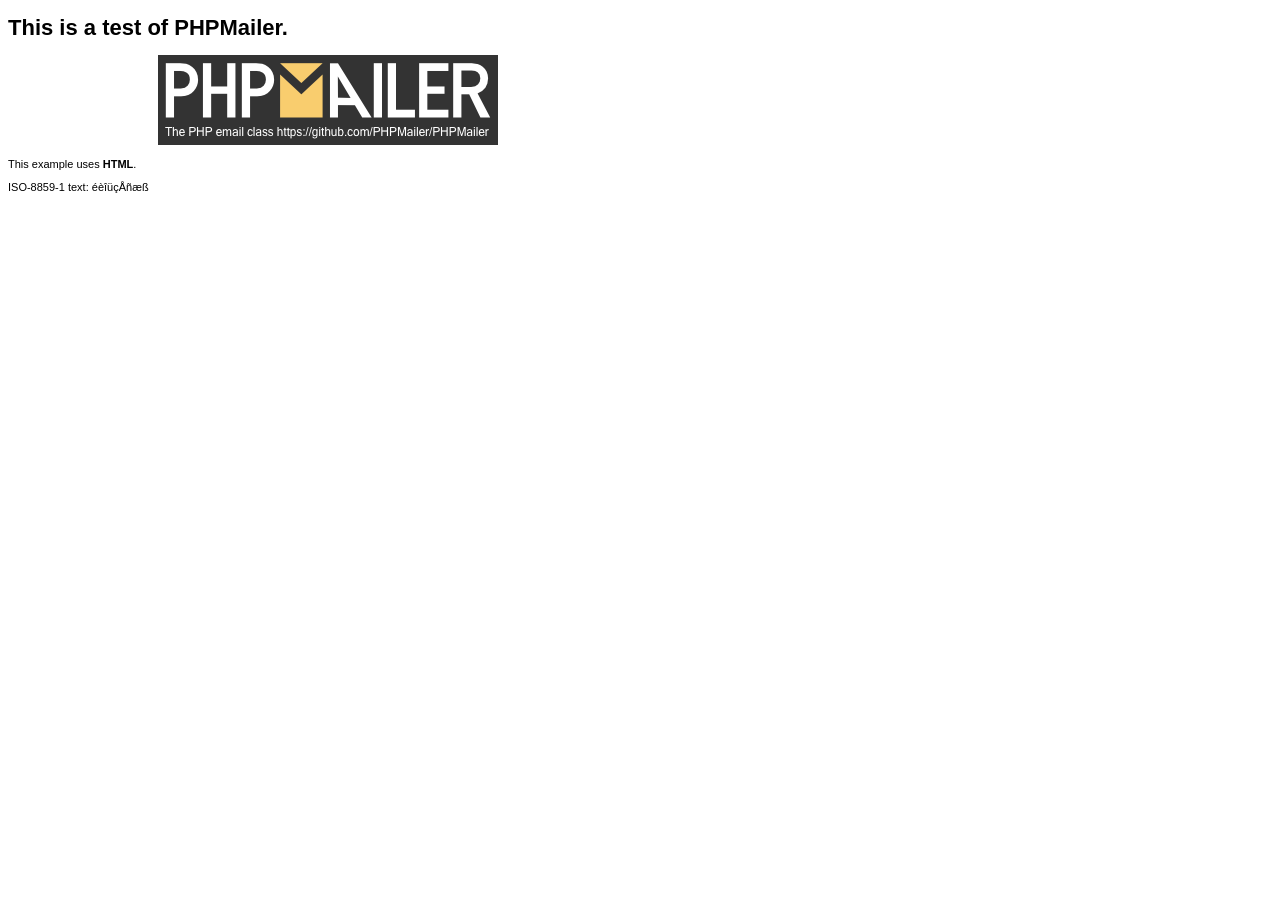
<file: vendor/phpmailer/phpmailer/examples/contents.html>
<!DOCTYPE html>
<html lang="en">
<head>
  <meta http-equiv="Content-Type" content="text/html; charset=iso-8859-1">
  <title>PHPMailer Test</title>
</head>
<body>
<div style="width: 640px; font-family: Arial, Helvetica, sans-serif; font-size: 11px;">
  <h1>This is a test of PHPMailer.</h1>
  <div align="center">
    <a href="https://github.com/PHPMailer/PHPMailer/"><img src="images/phpmailer.png" height="90" width="340" alt="PHPMailer rocks"></a>
  </div>
  <p>This example uses <strong>HTML</strong>.</p>
  <p>ISO-8859-1 text: ���������</p>
</div>
</body>
</html>
</file>
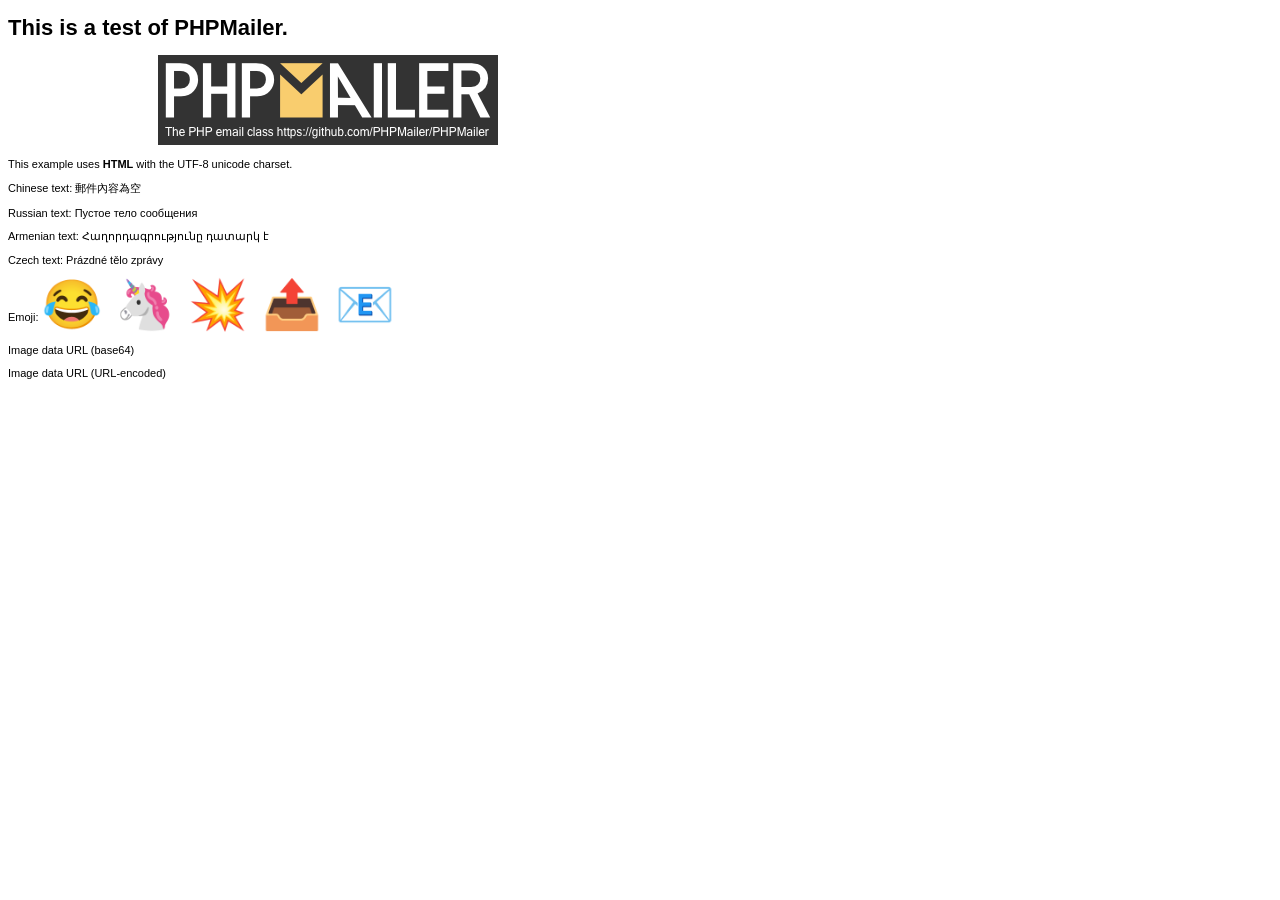
<file: vendor/phpmailer/phpmailer/examples/contentsutf8.html>
<!DOCTYPE html>
<html lang="en">
<head>
  <meta http-equiv="Content-Type" content="text/html; charset=utf-8">
  <title>PHPMailer Test</title>
</head>
<body>
<div style="width: 640px; font-family: Arial, Helvetica, sans-serif; font-size: 11px;">
  <h1>This is a test of PHPMailer.</h1>
  <div align="center">
    <a href="https://github.com/PHPMailer/PHPMailer/"><img src="images/phpmailer.png" height="90" width="340" alt="PHPMailer rocks"></a>
  </div>
  <p>This example uses <strong>HTML</strong> with the UTF-8 unicode charset.</p>
  <p>Chinese text: 郵件內容為空</p>
  <p>Russian text: Пустое тело сообщения</p>
  <p>Armenian text: Հաղորդագրությունը դատարկ է</p>
  <p>Czech text: Prázdné tělo zprávy</p>
  <p>Emoji: <span style="font-size: 48px">😂 🦄 💥 📤 📧</span></p>
  <p>Image data URL (base64)<img src="[data-uri]" alt="#"></p>
  <p>Image data URL (URL-encoded)<img src="data:image/gif,GIF89a%01%00%01%00%00%00%00%21%F9%04%01%0A%00%01%00%2C%00%00%00%00%01%00%01%00%00%02%02L%01%00%3B" alt="#"></p>
</div>
</body>
</html>
</file>
